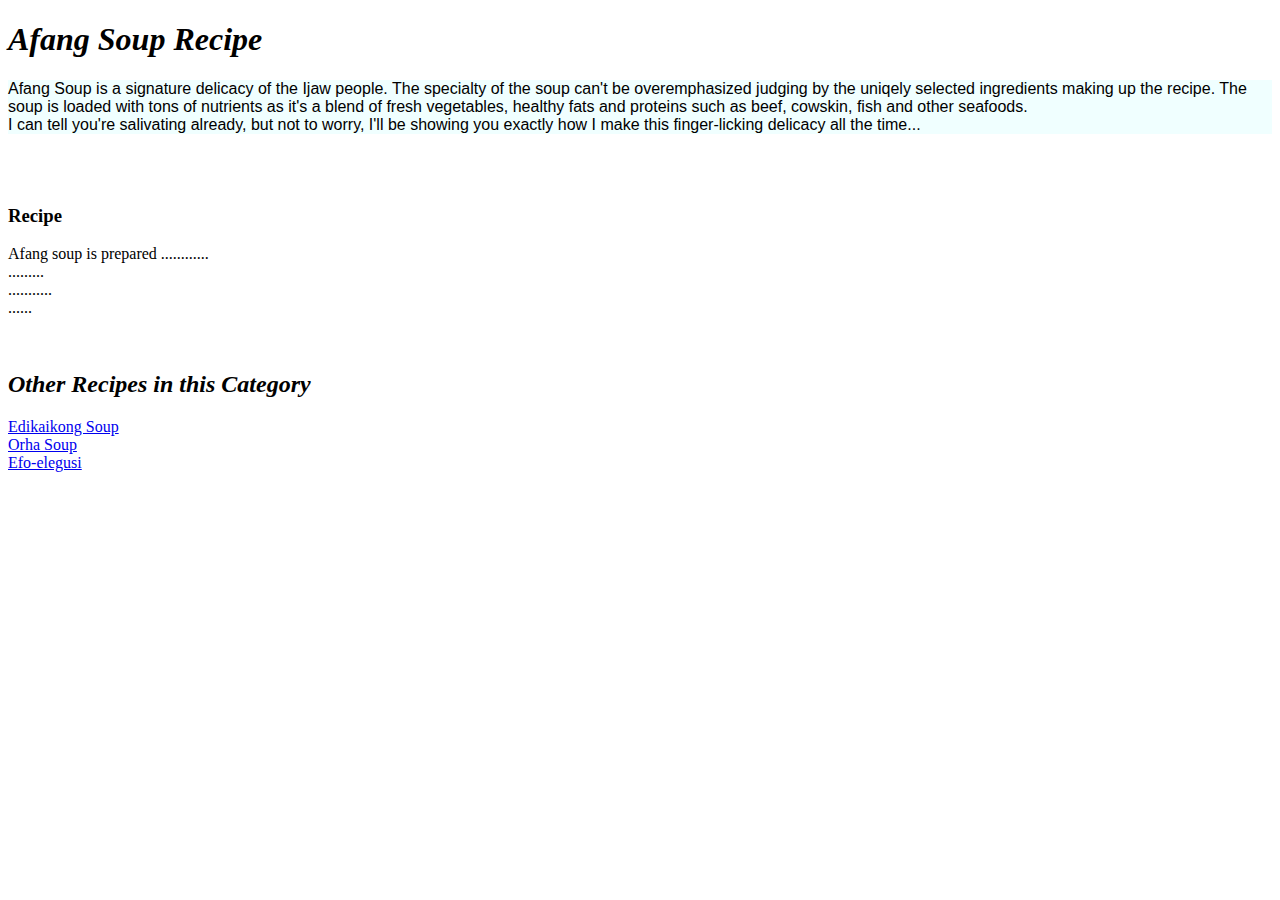
<file: Afang.html>
<!DOCTYPE html>
    <html>
        <head>
            <title>How to make Afang Soup</title>    
        </head>
        <body>
            <h1><i>Afang Soup Recipe</i></h1>
            <p style="font-family: sans-serif; background-color: azure;">Afang Soup is a signature delicacy of the Ijaw people. The specialty of the soup can't be overemphasized judging by the uniqely selected ingredients making up the recipe. The soup is loaded with tons of nutrients as it's a blend of fresh vegetables, healthy fats and proteins such as beef, cowskin, fish and other seafoods.
            <br>I can tell you're salivating already, but not to worry, I'll be showing you exactly how I make this finger-licking delicacy all the time...</p>
            <br>
            <br>
            <h3>Recipe</h3>
            <P>Afang soup is prepared ............<br>.........<br>...........<br>......</P>
            <br>
            <h2><i>Other Recipes in this Category</i></h2>
            <li><a href="Edikaikong.html" target="_parent">Edikaikong Soup</a></li>
            <li><a href="Orha.html">Orha Soup</a></li>
            <li><a href="Efo-elegusi.html">Efo-elegusi</a></li>
            
        </body>
    </html>
</file>
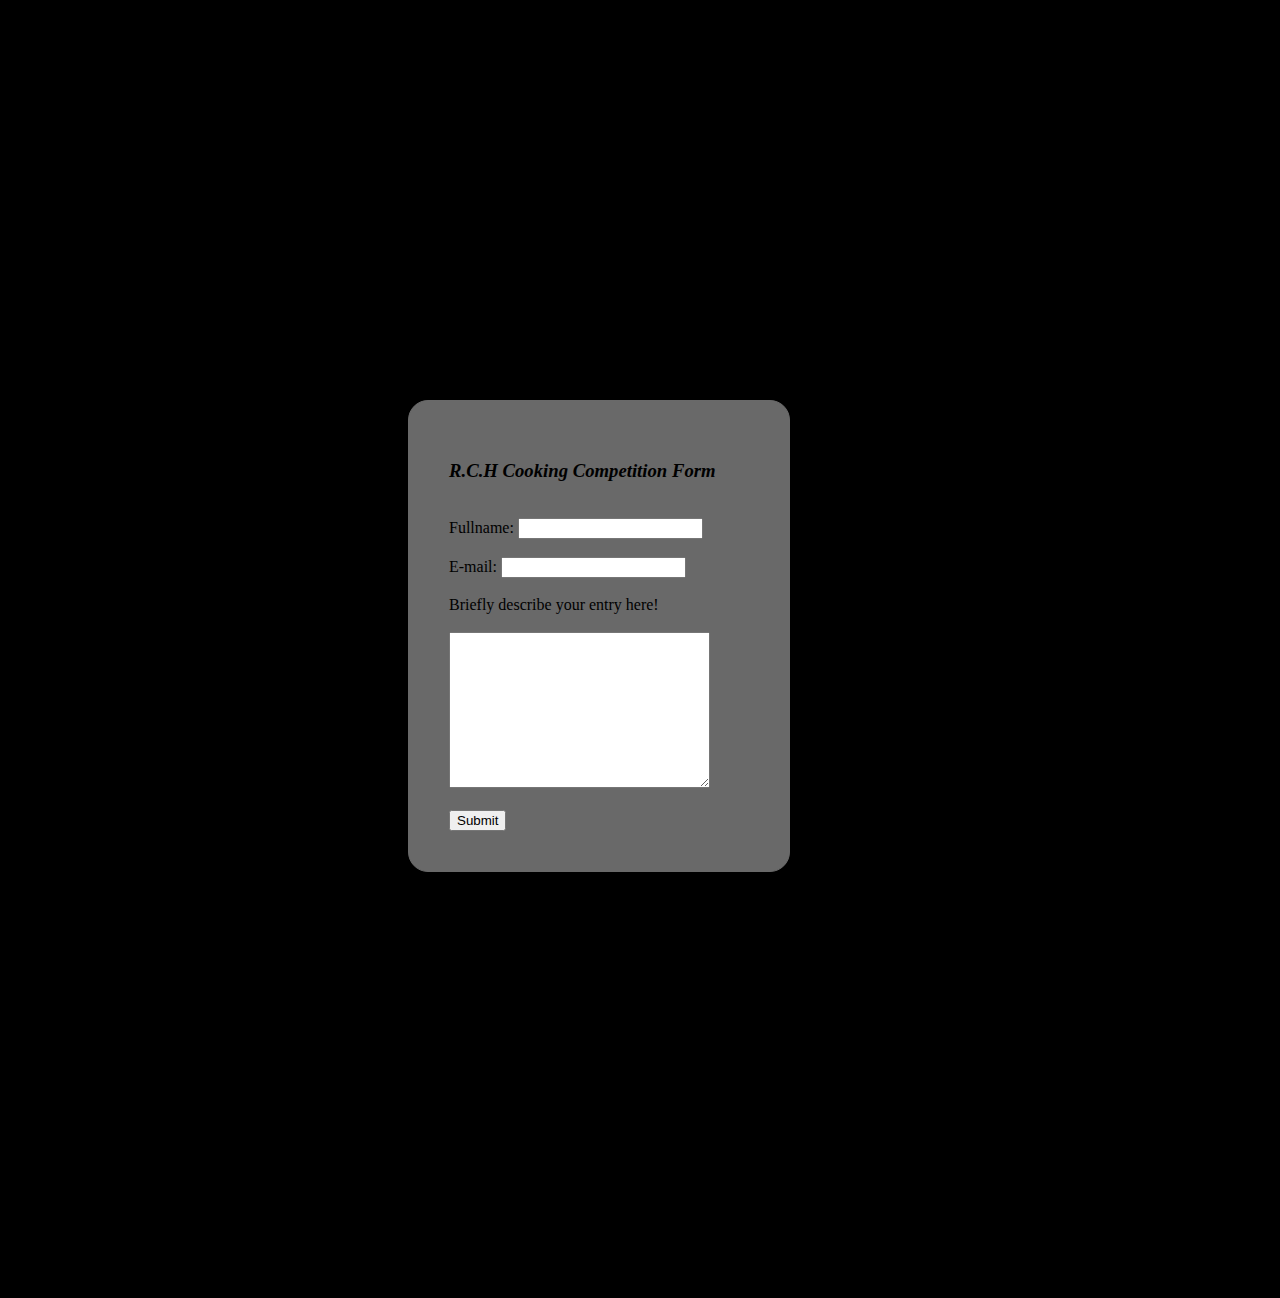
<file: Entry_submission.html>
<!DOCTYPE html>
<html>
    <head>
    <title>Entry Submission.</title>
    
    <style>

    body {
        background-color: black;
        }
    #competition_form {
        border: 1px solid dimgray;
        background-color: dimgray;
        border-radius: 20px;
        padding: 40px;
        width: 300px;
        margin: 400px
        }
    </style>
    </head>
    <body>
        <aside>
            <div id="competition_form">
            <form>
                <h3 style="font-color:dimgray"><i>R.C.H Cooking Competition Form</i></h3><br>
                        Fullname:
                            <input type="text" name="fullname"><br><br>
                        E-mail:
                            <input type="text" name="email"><br><br>

                        Briefly describe your entry here!<br><br>
                            <textarea name="shortDescription" rows="10" cols="30" ></textarea><br><br>
                            <input type="submit">
                </form>
            </div>
        </aside>


    <footer class="footer">
        Copyright&copy;2019
    </footer>
    </body>
</html>
</file>
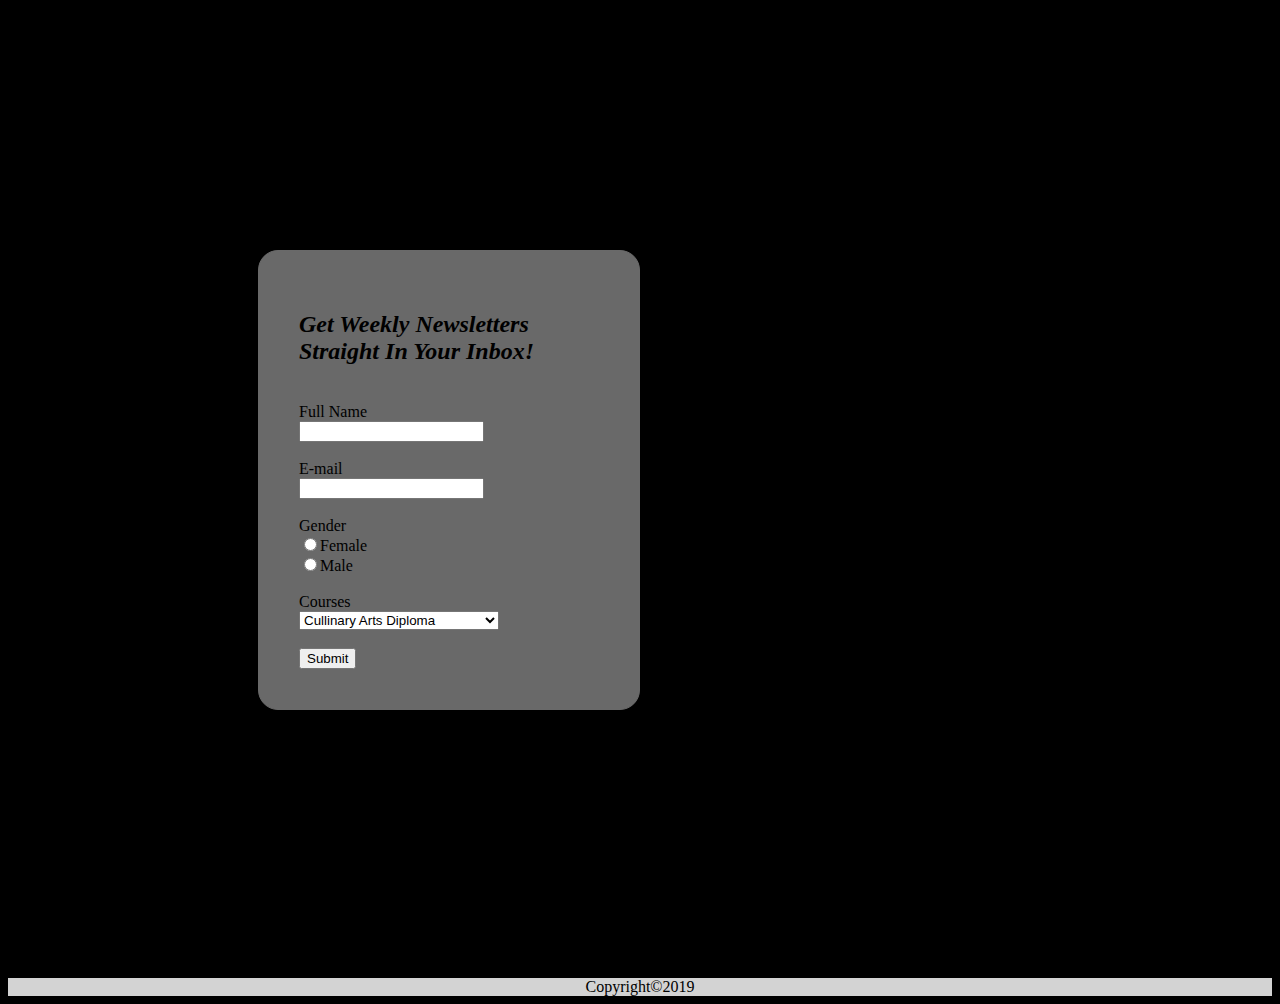
<file: subscriber.html>
<!DOCTYPE html>
<html>    
    <head>

    <title>New Subscriber.</title>
    <style> 
         body {
            background-color: black;
            }
        
         #biodata_form{
            border: 1px solid dimgray;
            background-color: dimgray;
            border-radius: 20px;
            padding: 40px;
            width: 300px;
            margin:250px;
            }
            
         #footer {
            color:black;
            background-color:lightgray;
            text-align: center;
            }
    </style>
    
    </head>
            <body>
             <div id="biodata_form">
                <form>
                <h2 style="font-color: dimgray"><i>Get Weekly Newsletters Straight In Your Inbox!</i></h2><br>
                    Full Name <br>
                    <input type="text" name="fullname"><br><br>
                    E-mail <br>
                    <input type="email" name="email">
                    <br><br>
                    Gender<br>
                    <input type="radio" name="gender" value="Female">Female
                    <br>
                    <input type="radio" name="gender" value="Male">Male
                    
                    <br><br>
                    Courses<br>
                    <input type="hidden" name="courses">
            
                    <select name="courses">
                        <option value="cullinary arts diploma">Cullinary Arts Diploma</option>
                        <option value="african culinary arts diploma">African Cullinary Arts Diploma</option>
                        <option value="french pastry course">French Pastry Course</option>
                        <option value="continental cuisine">Continental Cuisine</option>   
                    </select>
                    <br><br>
                    <input type="submit">

                </form>
                </div><br>
    </body>
    <div id="footer">
        Copyright&copy;2019
    </div>
    
</html>
</file>
